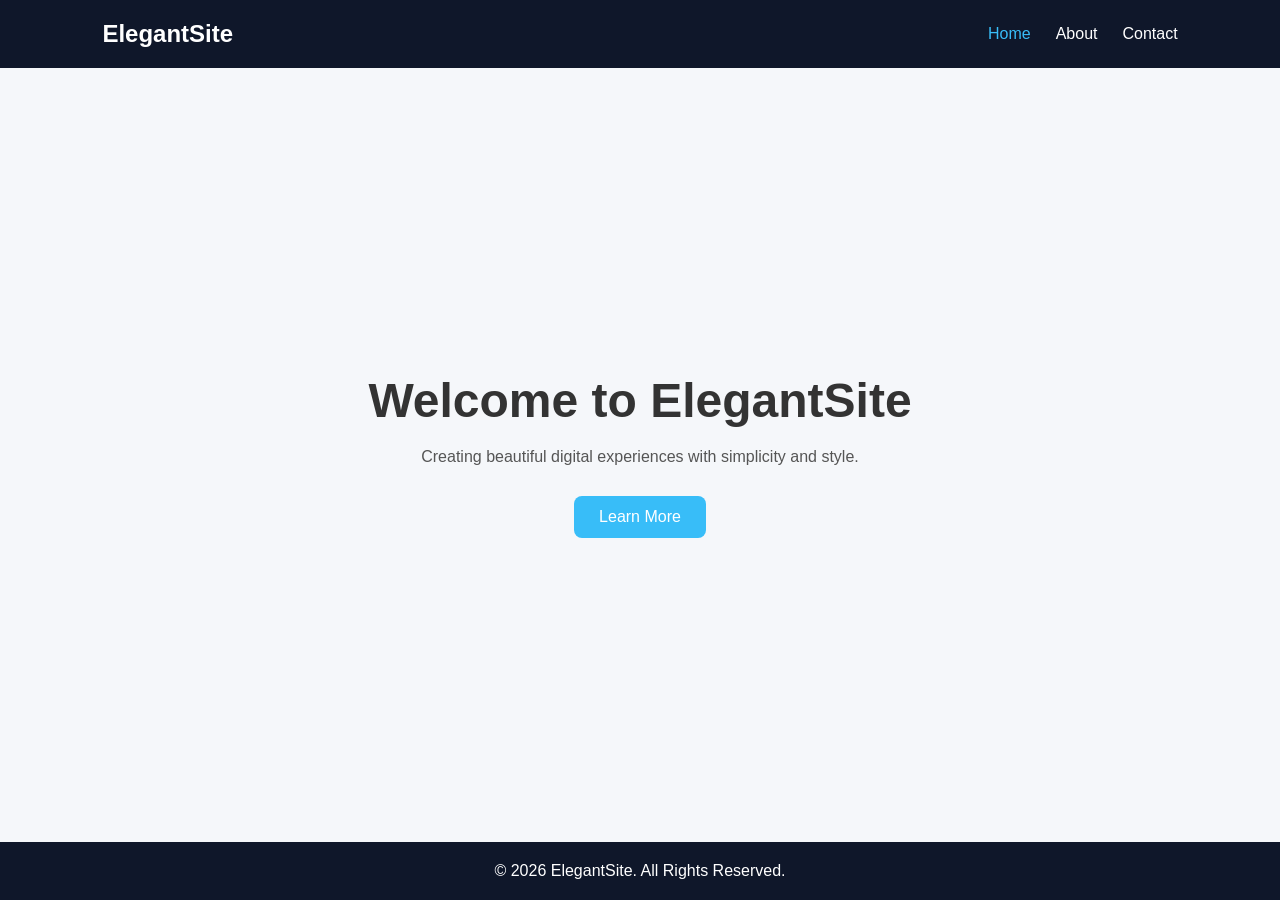
<file: index.html>
<!DOCTYPE html>
<html lang="en">
<head>
    <meta charset="UTF-8">
    <meta name="viewport" content="width=device-width, initial-scale=1.0">
    <title>Elegant Website | Home</title>
    <link rel="stylesheet" href="style.css">
</head>
<body>

<header>
    <nav class="navbar">
        <div class="logo">ElegantSite</div>
        <ul>
            <li><a href="index.html" class="active">Home</a></li>
            <li><a href="about.html">About</a></li>
            <li><a href="contact.html">Contact</a></li>
        </ul>
    </nav>
</header>

<section class="hero">
    <h1>Welcome to ElegantSite</h1>
    <p>Creating beautiful digital experiences with simplicity and style.</p>
    <a href="about.html" class="btn">Learn More</a>
</section>

<footer>
    <p>© 2026 ElegantSite. All Rights Reserved.</p>
</footer>

</body>
</html>
</file>
<file: style.css>
*{
    margin:0;
    padding:0;
    box-sizing:border-box;
    font-family: 'Segoe UI', sans-serif;
}

body{
    background:#f5f7fa;
    color:#333;
    min-height:100vh;
    display:flex;
    flex-direction:column;
}

.navbar{
    display:flex;
    justify-content:space-between;
    align-items:center;
    padding:20px 8%;
    background:#0f172a;
}

.logo{
    color:#fff;
    font-size:1.5rem;
    font-weight:700;
}

.navbar ul{
    display:flex;
    list-style:none;
}

.navbar ul li{
    margin-left:25px;
}

.navbar a{
    text-decoration:none;
    color:#fff;
    transition:.3s;
}

.navbar a:hover,
.navbar a.active{
    color:#38bdf8;
}

.hero{
    flex:1;
    display:flex;
    flex-direction:column;
    justify-content:center;
    align-items:center;
    text-align:center;
    padding:100px 20px;
}

.hero h1{
    font-size:3rem;
    margin-bottom:20px;
}

.hero p{
    max-width:600px;
    margin-bottom:30px;
    color:#555;
}

.btn{
    background:#38bdf8;
    color:white;
    padding:12px 25px;
    border-radius:8px;
    text-decoration:none;
    transition:.3s;
}

.btn:hover{
    background:#0284c7;
}

.page-content{
    flex:1;
    max-width:900px;
    margin:auto;
    padding:60px 20px;
}

.page-content h1{
    margin-bottom:20px;
}

.card,
.contact-card{
    background:white;
    padding:25px;
    border-radius:12px;
    margin-top:20px;
    box-shadow:0 5px 15px rgba(0,0,0,0.08);
}

.contact-form{
    display:flex;
    flex-direction:column;
    gap:15px;
    margin-top:30px;
}

.contact-form input,
.contact-form textarea{
    padding:14px;
    border:1px solid #ddd;
    border-radius:8px;
}

.contact-form button{
    background:#0f172a;
    color:white;
    border:none;
    padding:14px;
    border-radius:8px;
    cursor:pointer;
}

.contact-form button:hover{
    background:#1e293b;
}

footer{
    text-align:center;
    padding:20px;
    background:#0f172a;
    color:white;
}
</file>
